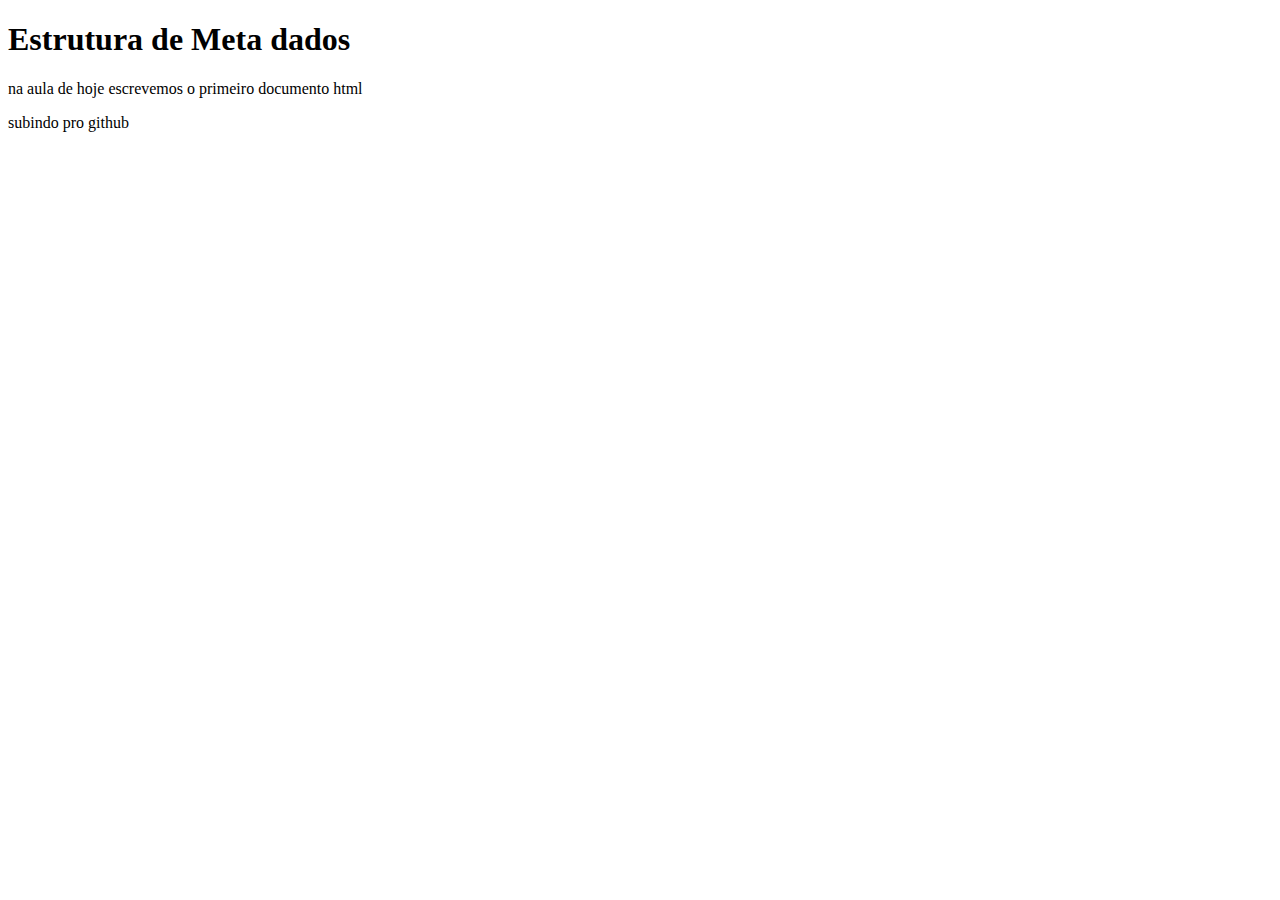
<file: inicio javascrip/index.html>
<!DOCTYPE html>
<html lang="pt-br">
<head>
    <meta charset="UTF-8">
    <meta http-equiv="X-UA-Compatible" content="IE=edge">
    <meta name="viewport" content="width=device-width, initial-scale=1.0">
    <script>MeuScript.js</script>
    <title>Aula JS campinho</title>
</head>
<body>
    <h1>Estrutura de Meta dados</h1>
    <p>na aula de hoje escrevemos o primeiro documento html</p>
    <p>subindo pro github</p>
</body>
</html>
</file>
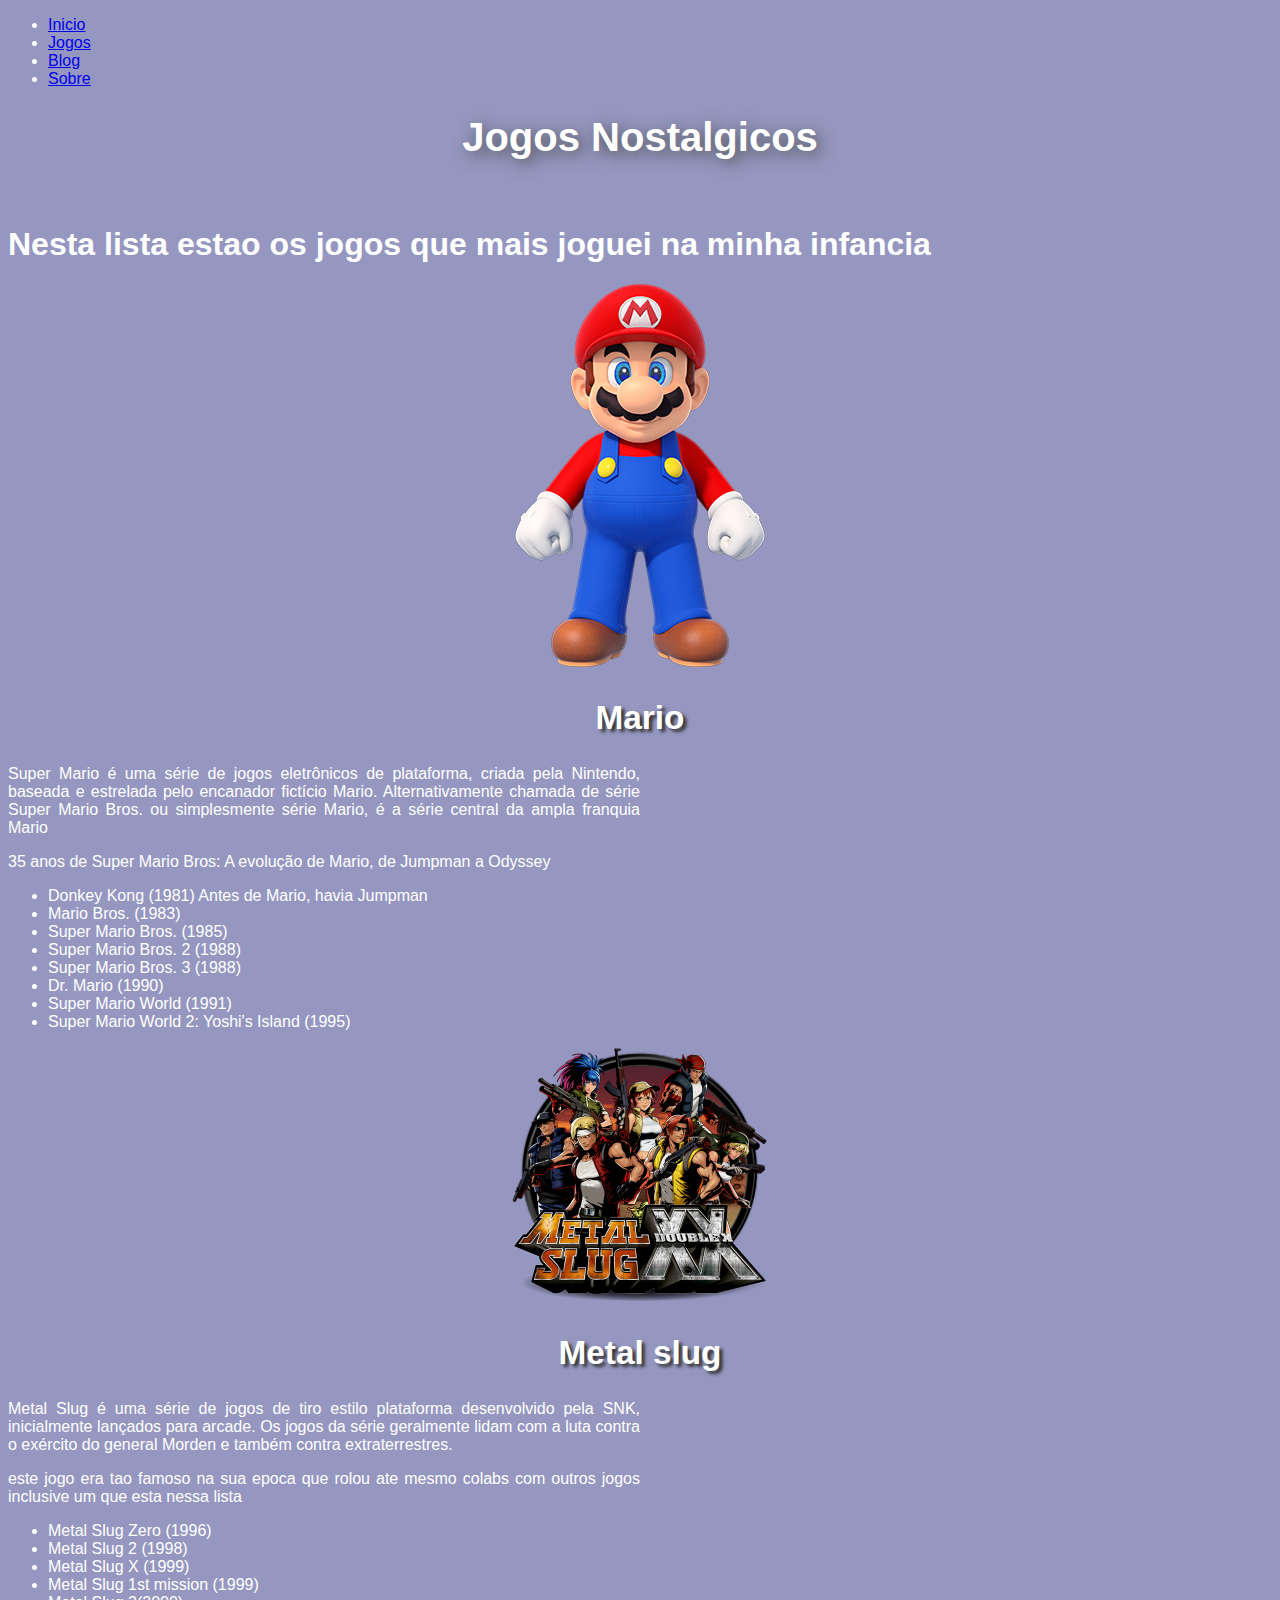
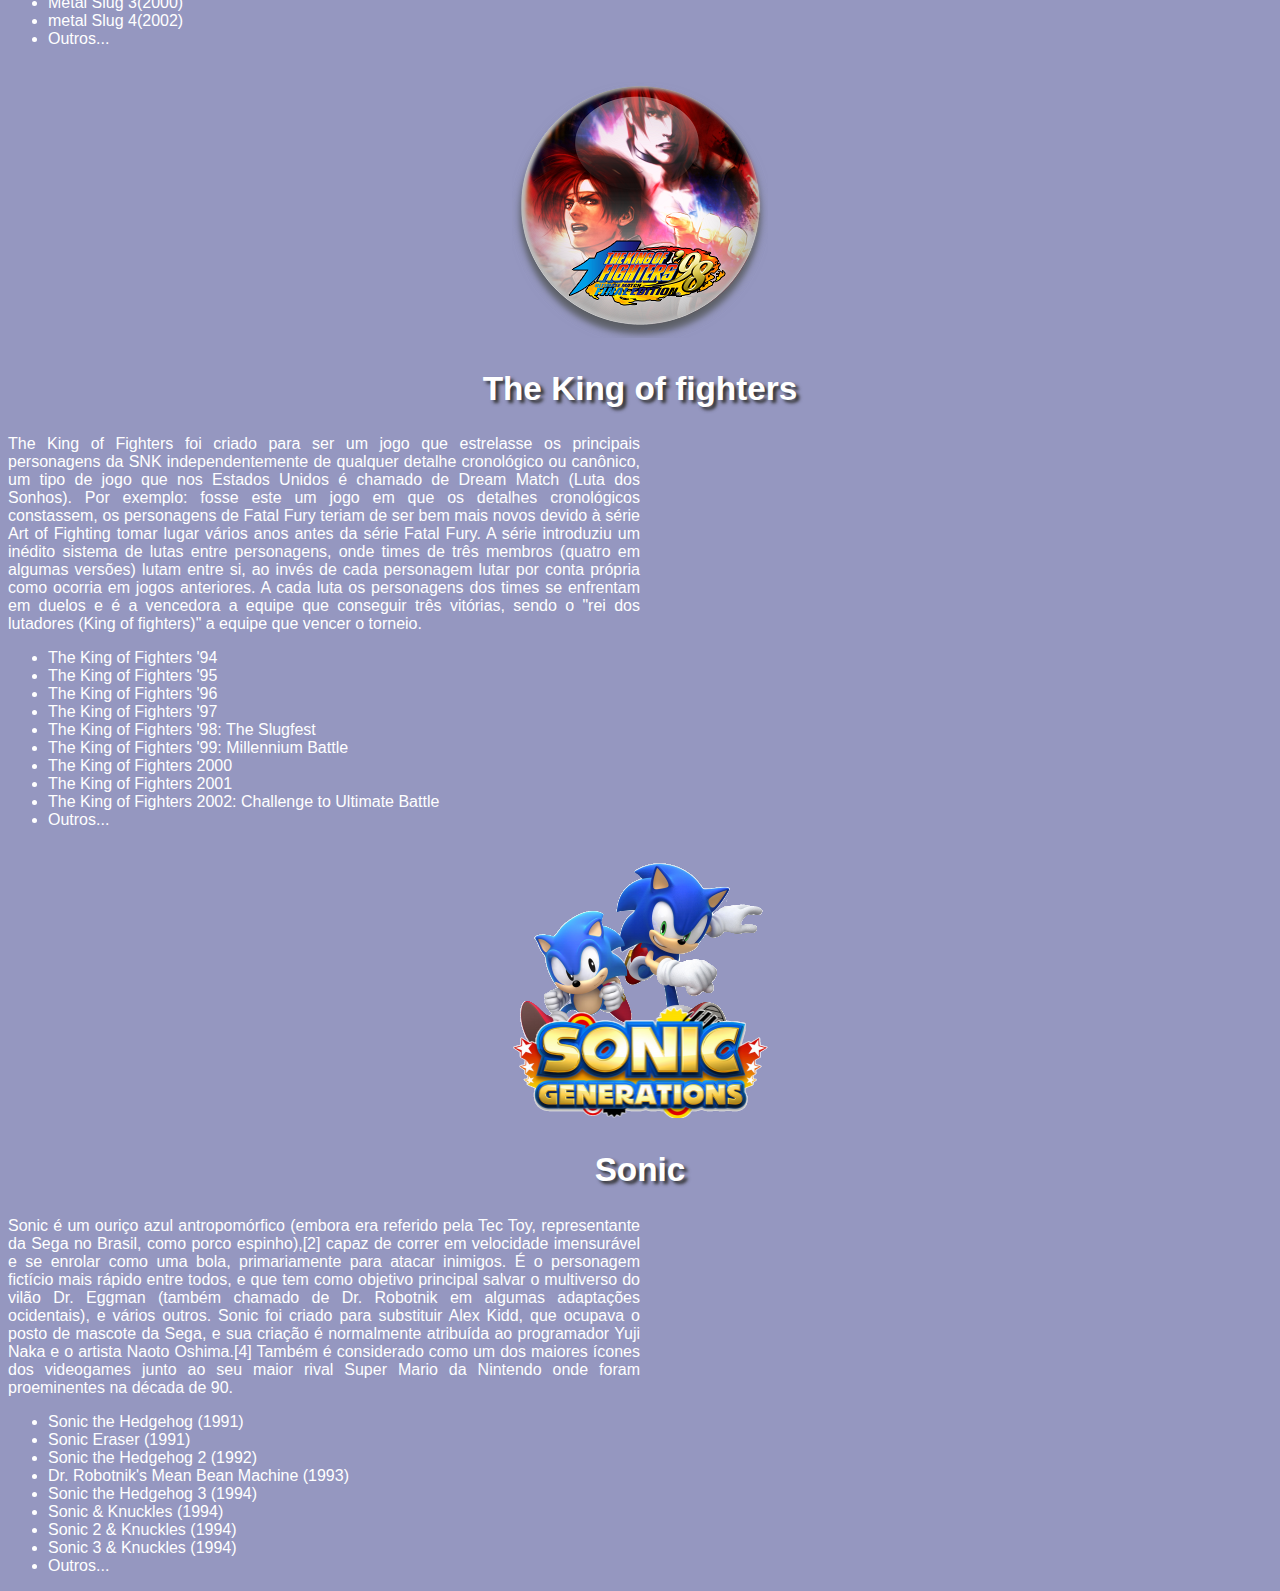
<file: jogos/index.html>
<!DOCTYPE html>
<html lang="pt-br">
<head>
    <meta charset="UTF-8">
    <meta http-equiv="X-UA-Compatible" content="IE=edge">
    <meta name="viewport" content="width=device-width, initial-scale=1.0">
    <link rel="stylesheet" href="style.css">
    <title>Jogos Nostalgicos</title>
</head>
<body>
    <div>
        <header>
            <ul>
                <li><a href="#">Inicio</a></li>
                <li><a href="#">Jogos</a></li>
                <li><a href="#">Blog</a></li>
                <li><a href="#">Sobre</a></li>
            </ul>
        </header>
    </div>
    <h1 id="titulo">Jogos Nostalgicos</h1>
    <br>
    <h1>Nesta lista estao os jogos que mais joguei na minha infancia</h1>

     <div class="fotos">
    <img src="imagens/mario2.jpg" alt="mario">
    </div>
    <h2>
        Mario
     </h2>
    <p>Super Mario é uma série de jogos eletrônicos de plataforma, criada pela Nintendo, baseada e estrelada pelo encanador fictício Mario. Alternativamente chamada de série Super Mario Bros. ou simplesmente série Mario, é a série central da ampla franquia Mario</p>
    <p>35 anos de Super Mario Bros: A evolução de Mario, de Jumpman a Odyssey
      <ul>
        <li>Donkey Kong (1981) Antes de Mario, havia Jumpman</li>
        <li>Mario Bros. (1983)</li>
        <li>Super Mario Bros. (1985)</li>
        <li>Super Mario Bros. 2 (1988)</li>
        <li>Super Mario Bros. 3 (1988)</li>
        <li>Dr. Mario (1990)</li>
        <li>Super Mario World (1991)</li>
        <li>Super Mario World 2: Yoshi's Island (1995)</li>
      </ul>  
    </p>
    
    <div class="fotos">
    <img src="imagens/metal sluug2.png" alt="metalslug">
    </div>
    <h2>Metal slug</h2>
    <p>Metal Slug é uma série de jogos de tiro estilo plataforma desenvolvido pela SNK, inicialmente lançados para arcade. Os jogos da série geralmente lidam com a luta contra o exército do general Morden e também contra extraterrestres.</p>
    <p>este  jogo era tao famoso na sua epoca que rolou ate mesmo colabs com outros jogos inclusive um que esta nessa lista</p>
    <ul>
        <li>Metal Slug Zero (1996)</li>
        <li>Metal Slug 2 (1998)</li>
        <li>Metal Slug X (1999)</li>
        <li>Metal Slug 1st mission (1999)</li>
        <li>Metal Slug 3(2000)</li>
        <li>metal Slug 4(2002)</li>
        <li>Outros...</li>
    </ul>
    <br>
    <div class="fotos">
    <img src="imagens/tof.ico" alt="tof">
    </div>
    <h2>The King of fighters</h2>
    <p>
        The King of Fighters foi criado para ser um jogo que estrelasse os principais personagens da SNK independentemente de qualquer detalhe cronológico ou canônico, um tipo de jogo que nos Estados Unidos é chamado de Dream Match (Luta dos Sonhos). Por exemplo: fosse este um jogo em que os detalhes cronológicos constassem, os personagens de Fatal Fury teriam de ser bem mais novos devido à série Art of Fighting tomar lugar vários anos antes da série Fatal Fury. A série introduziu um inédito sistema de lutas entre personagens, onde times de três membros (quatro em algumas versões) lutam entre si, ao invés de cada personagem lutar por conta própria como ocorria em jogos anteriores. A cada luta os personagens dos times se enfrentam em duelos e é a vencedora a equipe que conseguir três vitórias, sendo o "rei dos lutadores (King of fighters)" a equipe que vencer o torneio.
        </p>
        <ul>
            <li>The King of Fighters '94</li>
            <li>The King of Fighters '95</li>
            <li>The King of Fighters '96</li>
            <li>The King of Fighters '97</li>
            <li>The King of Fighters '98: The Slugfest</li>
            <li>The King of Fighters '99: Millennium Battle</li>
            <li>The King of Fighters 2000</li>
            <li>The King of Fighters 2001</li>
            <li>The King of Fighters 2002: Challenge to Ultimate Battle</li>
            <li>Outros...</li>

        </ul>
        <br>
        <div class="fotos">
            <img src="imagens/sonic.png" alt="sonic">
        </div>
        <h2>Sonic</h2>
        <p>Sonic é um ouriço azul antropomórfico (embora era referido pela Tec Toy, representante da Sega no Brasil, como porco espinho),[2] capaz de correr em velocidade imensurável e se enrolar como uma bola, primariamente para atacar inimigos. É o personagem fictício mais rápido entre todos, e que tem como objetivo principal salvar o multiverso do vilão Dr. Eggman (também chamado de Dr. Robotnik em algumas adaptações ocidentais), e vários outros.

        Sonic foi criado para substituir Alex Kidd, que ocupava o posto de mascote da Sega, e sua criação é normalmente atribuída ao programador Yuji Naka e o artista Naoto Oshima.[4] Também é considerado como um dos maiores ícones dos videogames junto ao seu maior rival Super Mario da Nintendo onde foram proeminentes na década de 90.</p>
        <ul>
            <li>Sonic the Hedgehog (1991)</li>
            <li>Sonic Eraser (1991)</li>
            <li>Sonic the Hedgehog 2 (1992)</li>
            <li>Dr. Robotnik's Mean Bean Machine (1993)</li>
            <li>Sonic the Hedgehog 3 (1994)</li>
            <li>Sonic & Knuckles (1994)</li>
            <li>Sonic 2 & Knuckles (1994)</li>
            <li>Sonic 3 & Knuckles (1994)</li>
            <li>Outros...</li>
        </ul>
</body>
</html>
</file>
<file: jogos/style.css>
@charset "UTF-8";

body { background-color: #565a9ba0;
    color: white;
text-align: justify;
font-family: Arial, Helvetica, sans-serif;
}
#titulo {
    text-shadow: 0.1em 0.1em 0.4em #4b4b4b;
    font-family: Verdana, Geneva, Tahoma, sans-serif;
    text-align: center;
    font-size: 30pt;
}
h2 {
    text-shadow: 0.1em 0.1em 0.1em #333;
    font-size: 25pt;
    text-align: center;
}
p{
    width: 50%;
    text-align: justify;
}
div.fotos {
    text-align: center;
    
}

li:hover {
    display:block;
    color: white;
    background-color: #434578a0;
    width: 30%;
    border-radius: 0,5%;
    border-width: 1%;
    padding: 0.2em;

}
</file>
